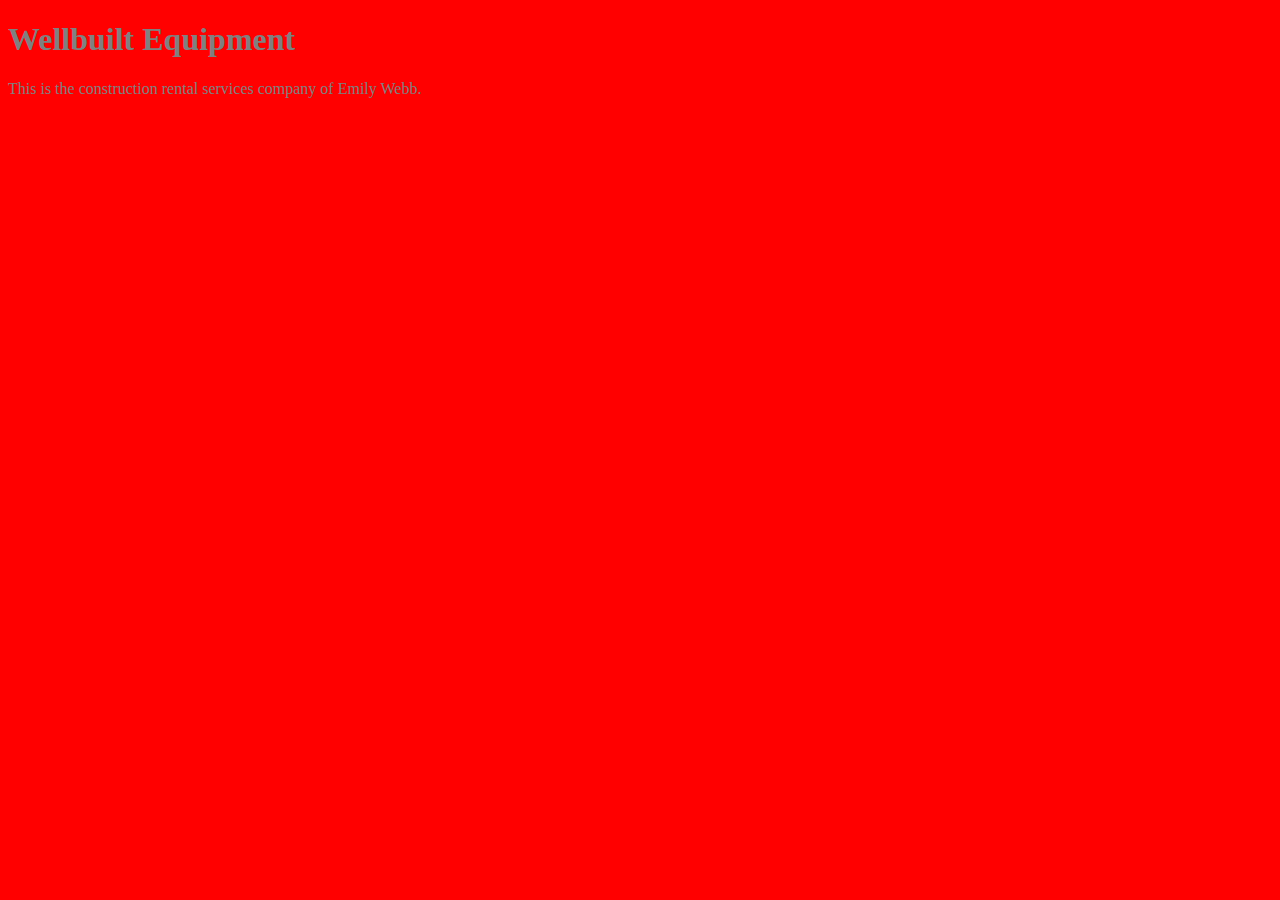
<file: unit_1/index.html>
<!DOCTYPE html>
<html>
	<head> 
	<title>Wellbuilt Equipment</title>
		<link rel="stylesheet" type="text/css" href="main.css">
	</head>


	<body>

		<h1>Wellbuilt Equipment</h1>

		<p>This is the construction rental services company of Emily Webb.</p>
	
	</body>
</html>
</file>
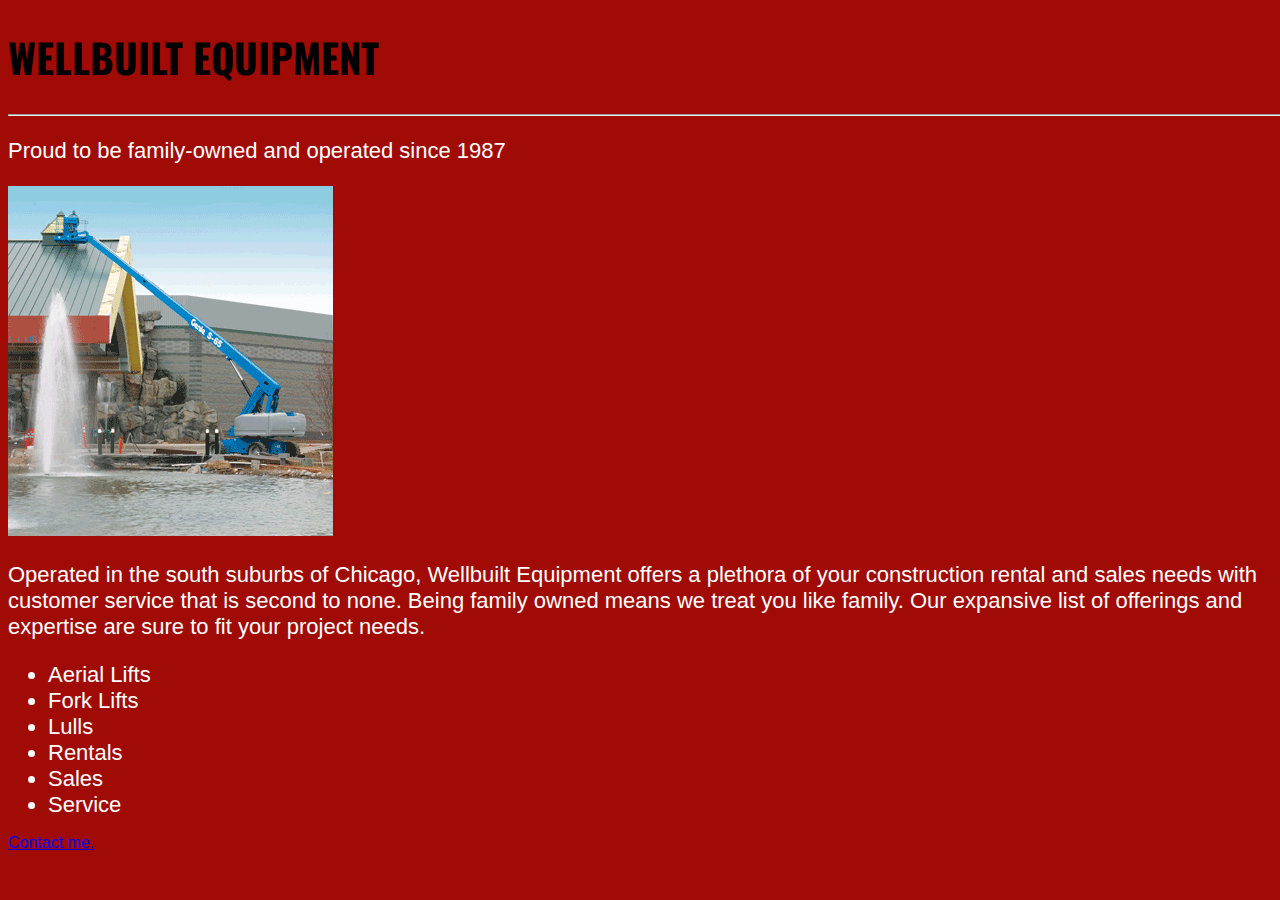
<file: unit_3/index.html>
<!DOCTYPE html>
<html>
	<head> 
	<title>Wellbuilt Equipment</title>
		<link rel="stylesheet" type="text/css" href="css/main.css">
	</head>


	<body>

		<h1>Wellbuilt Equipment</h1>
		<hr>
		<p>Proud to be family-owned and operated since 1987</p>
		<img src="images/Genie_group.gif">

		<p>Operated in the south suburbs of Chicago, Wellbuilt Equipment offers a plethora of your construction rental and sales needs with customer service that is second to none. Being family owned means we treat you like family. Our expansive list of offerings and expertise are sure to fit your project needs.</p>

		<ul>
			<li>Aerial Lifts</li>
			<li>Fork Lifts</li>
			<li>Lulls</li>
			<li>Rentals</li>
			<li>Sales</li>
			<li>Service</li>
		</ul>
	<a href="webbemily01@gmail.com">Contact me.</a>
	</body>
</html>
</file>
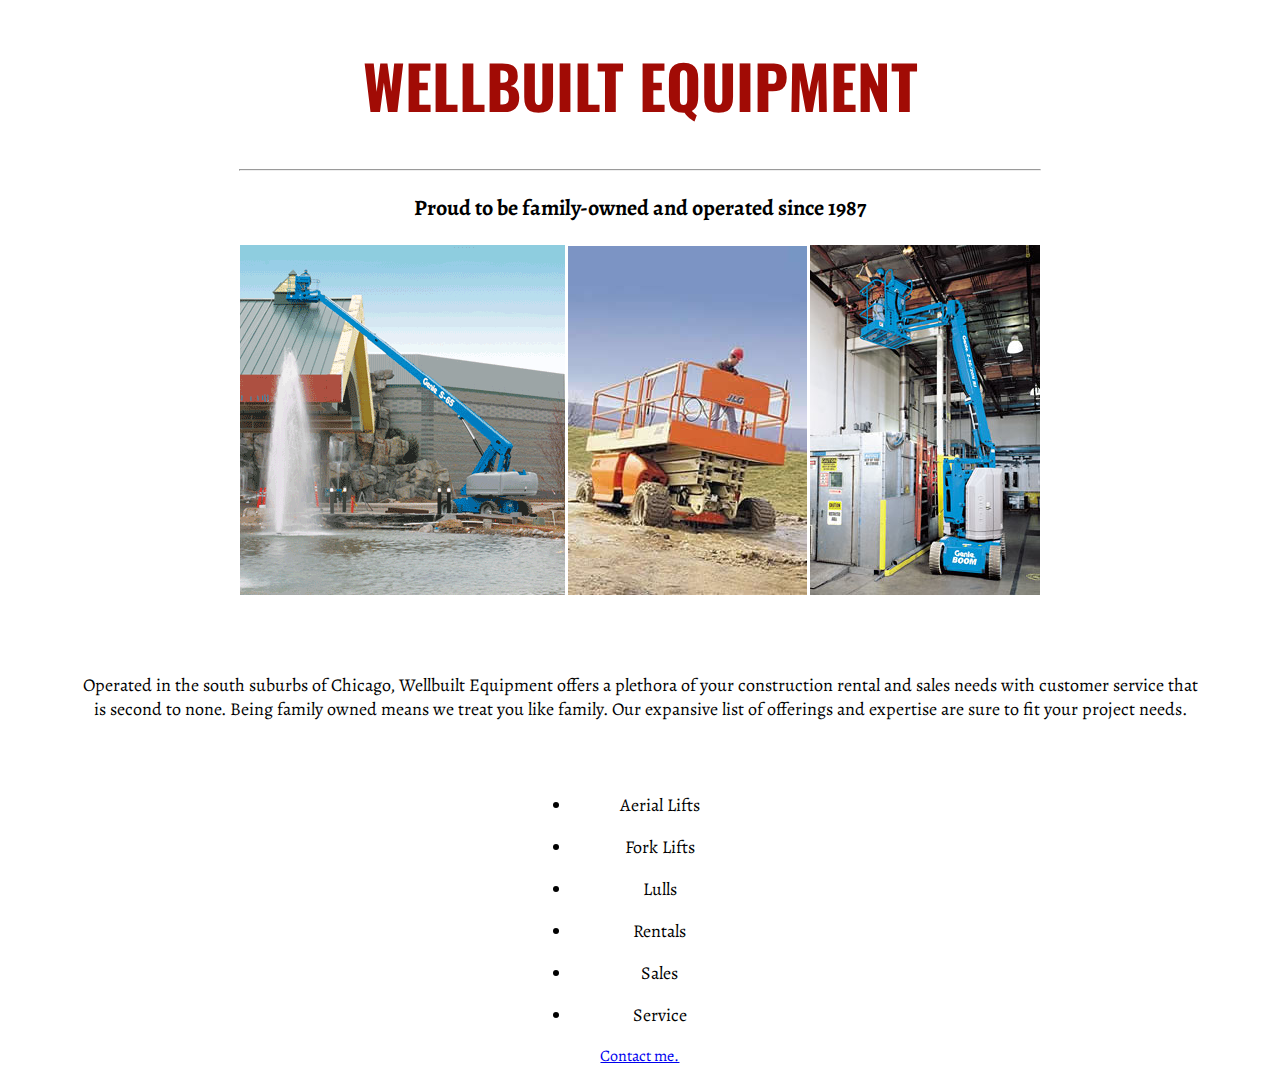
<file: unit_4/index.html>
<!DOCTYPE html>
<html>
	<head> 
	<title>Wellbuilt Equipment</title>
		<link rel="stylesheet" type="text/css" href="css/main.css">
	</head>


	<body>

		<h1>Wellbuilt Equipment</h1>
		<hr>
		<h2>Proud to be family-owned and operated since 1987</h2>
		<img src="images/Genie_group.gif">
		<img src="images/JLG Group.jpg">
		<img src="images/Genie group dc articulating.jpg">

		<p>Operated in the south suburbs of Chicago, Wellbuilt Equipment offers a plethora of your construction rental and sales needs with customer service that is second to none. Being family owned means we treat you like family. Our expansive list of offerings and expertise are sure to fit your project needs.</p>

<div style="width: 20%; margin-left: auto; margin-right: auto;">
		<ul>
			<li>Aerial Lifts</li>
			<li>Fork Lifts</li>
			<li>Lulls</li>
			<li>Rentals</li>
			<li>Sales</li>
			<li>Service</li>
		</ul>

	<a href="webbemily01@gmail.com">Contact me.</a>
	</body>
</html>
</file>
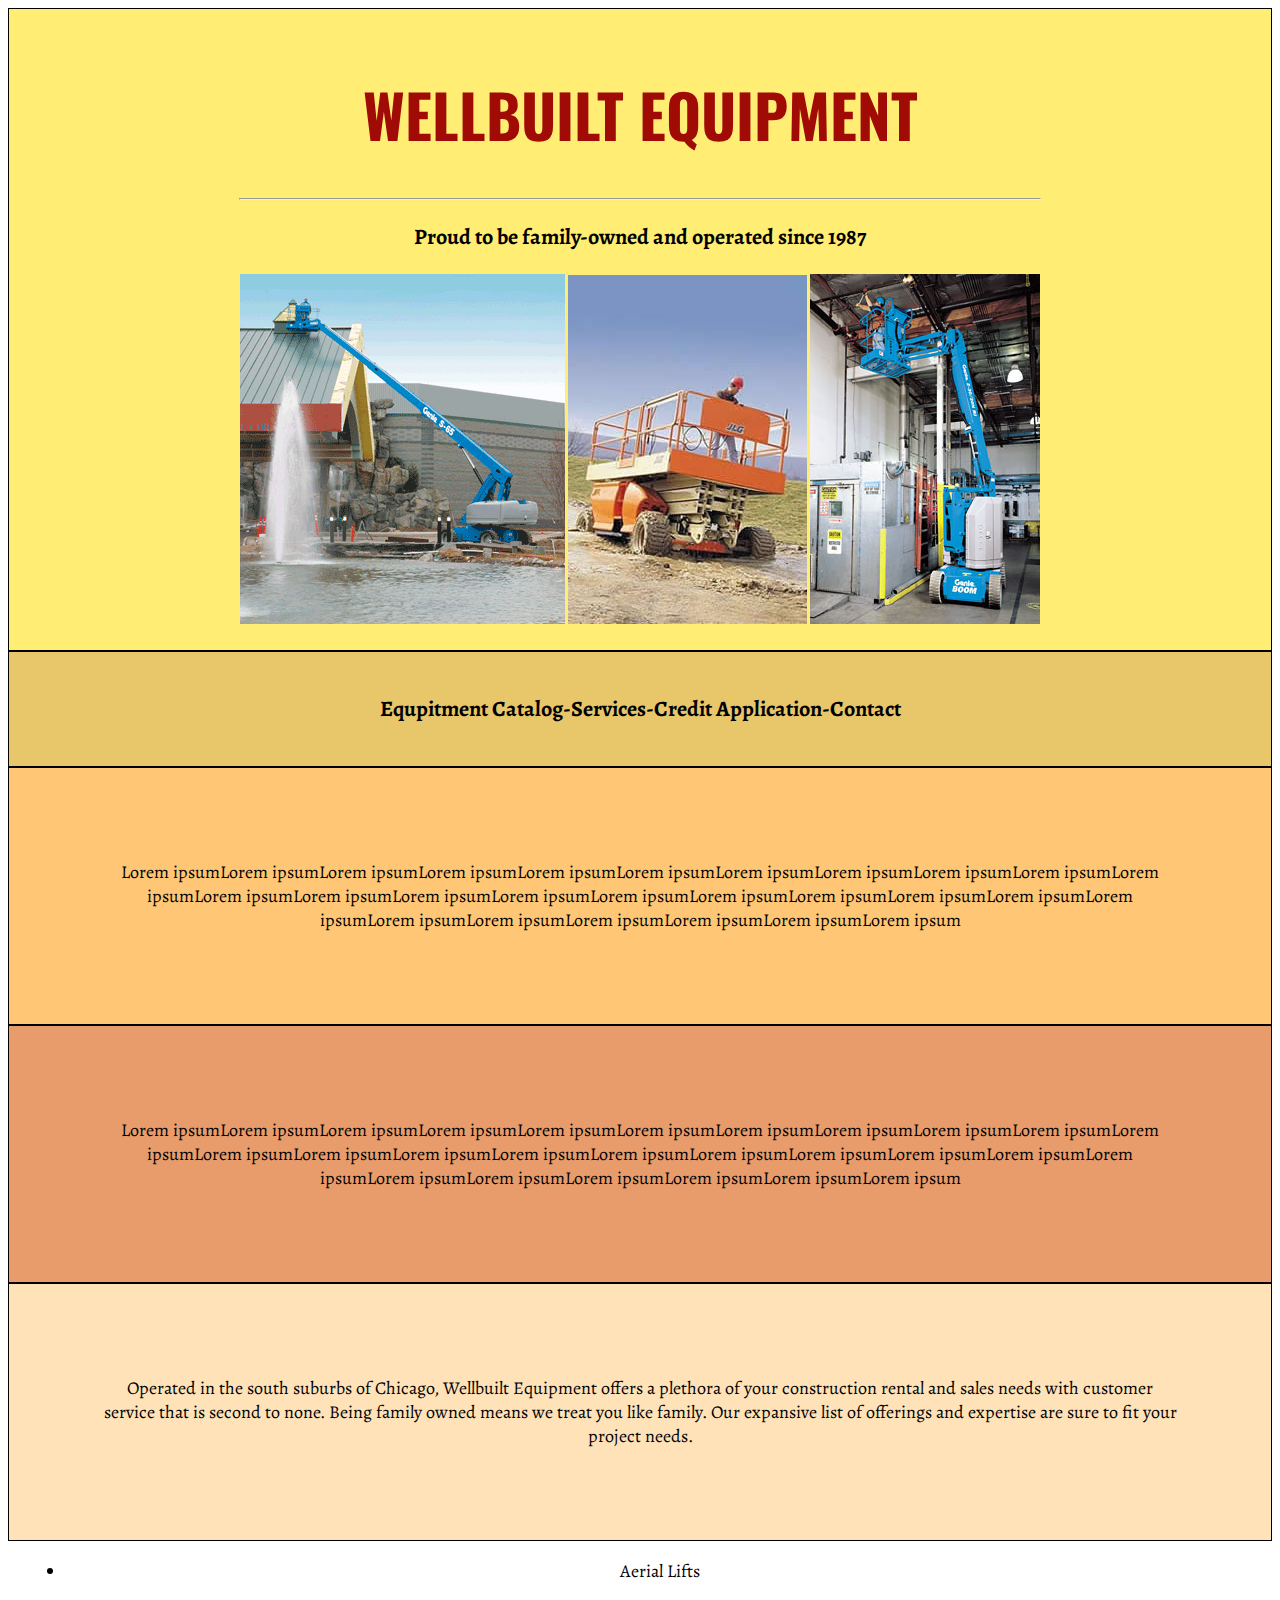
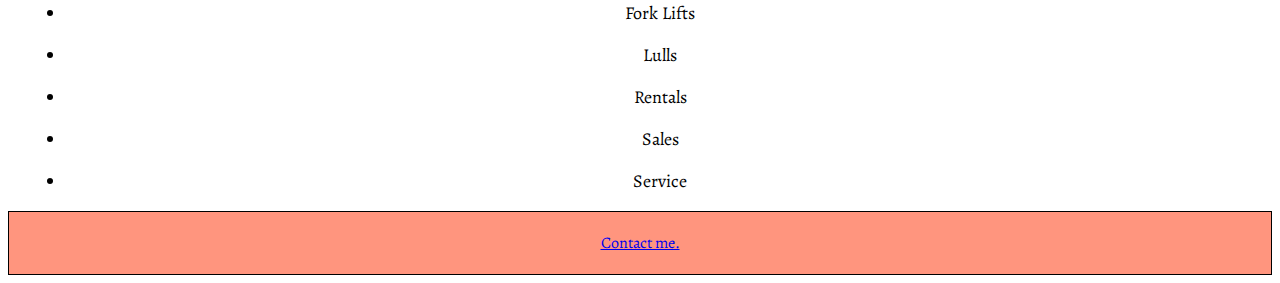
<file: unit_5/index.html>
<!DOCTYPE html>
<html>
	<head> 
	<title>Wellbuilt Equipment</title>
		<link rel="stylesheet" type="text/css" href="css/main.css">
	</head>


	<body>
		<div class="wrapper">
		<header>
		<h1>Wellbuilt Equipment</h1>
		<hr>
		<h2>Proud to be family-owned and operated since 1987</h2>
		<img src="images/Genie_group.gif">
		<img src="images/JLG Group.jpg">
		<img src="images/Genie group dc articulating.jpg">
		</header>

		<nav>
		<h2>Equpitment Catalog-Services-Credit Application-Contact</h2>
		</nav>

		<aside>
			<p>Lorem ipsumLorem ipsumLorem ipsumLorem ipsumLorem ipsumLorem ipsumLorem ipsumLorem ipsumLorem ipsumLorem ipsumLorem ipsumLorem ipsumLorem ipsumLorem ipsumLorem ipsumLorem ipsumLorem ipsumLorem ipsumLorem ipsumLorem ipsumLorem ipsumLorem ipsumLorem ipsumLorem ipsumLorem ipsumLorem ipsumLorem ipsum</p>
		</aside>

		<article>
			<p>Lorem ipsumLorem ipsumLorem ipsumLorem ipsumLorem ipsumLorem ipsumLorem ipsumLorem ipsumLorem ipsumLorem ipsumLorem ipsumLorem ipsumLorem ipsumLorem ipsumLorem ipsumLorem ipsumLorem ipsumLorem ipsumLorem ipsumLorem ipsumLorem ipsumLorem ipsumLorem ipsumLorem ipsumLorem ipsumLorem ipsumLorem ipsum</p>
		</article>

		<section id="intro">
		<p>Operated in the south suburbs of Chicago, Wellbuilt Equipment offers a plethora of your construction rental and sales needs with customer service that is second to none. Being family owned means we treat you like family. Our expansive list of offerings and expertise are sure to fit your project needs.</p>
		</section>

<div>
		<ul>
			<li>Aerial Lifts</li>
			<li>Fork Lifts</li>
			<li>Lulls</li>
			<li>Rentals</li>
			<li>Sales</li>
			<li>Service</li>
		</ul>
		<footer>
	<a href="webbemily01@gmail.com">Contact me.</a>
	</footer>
	</div>
	</body>
</html>
</file>
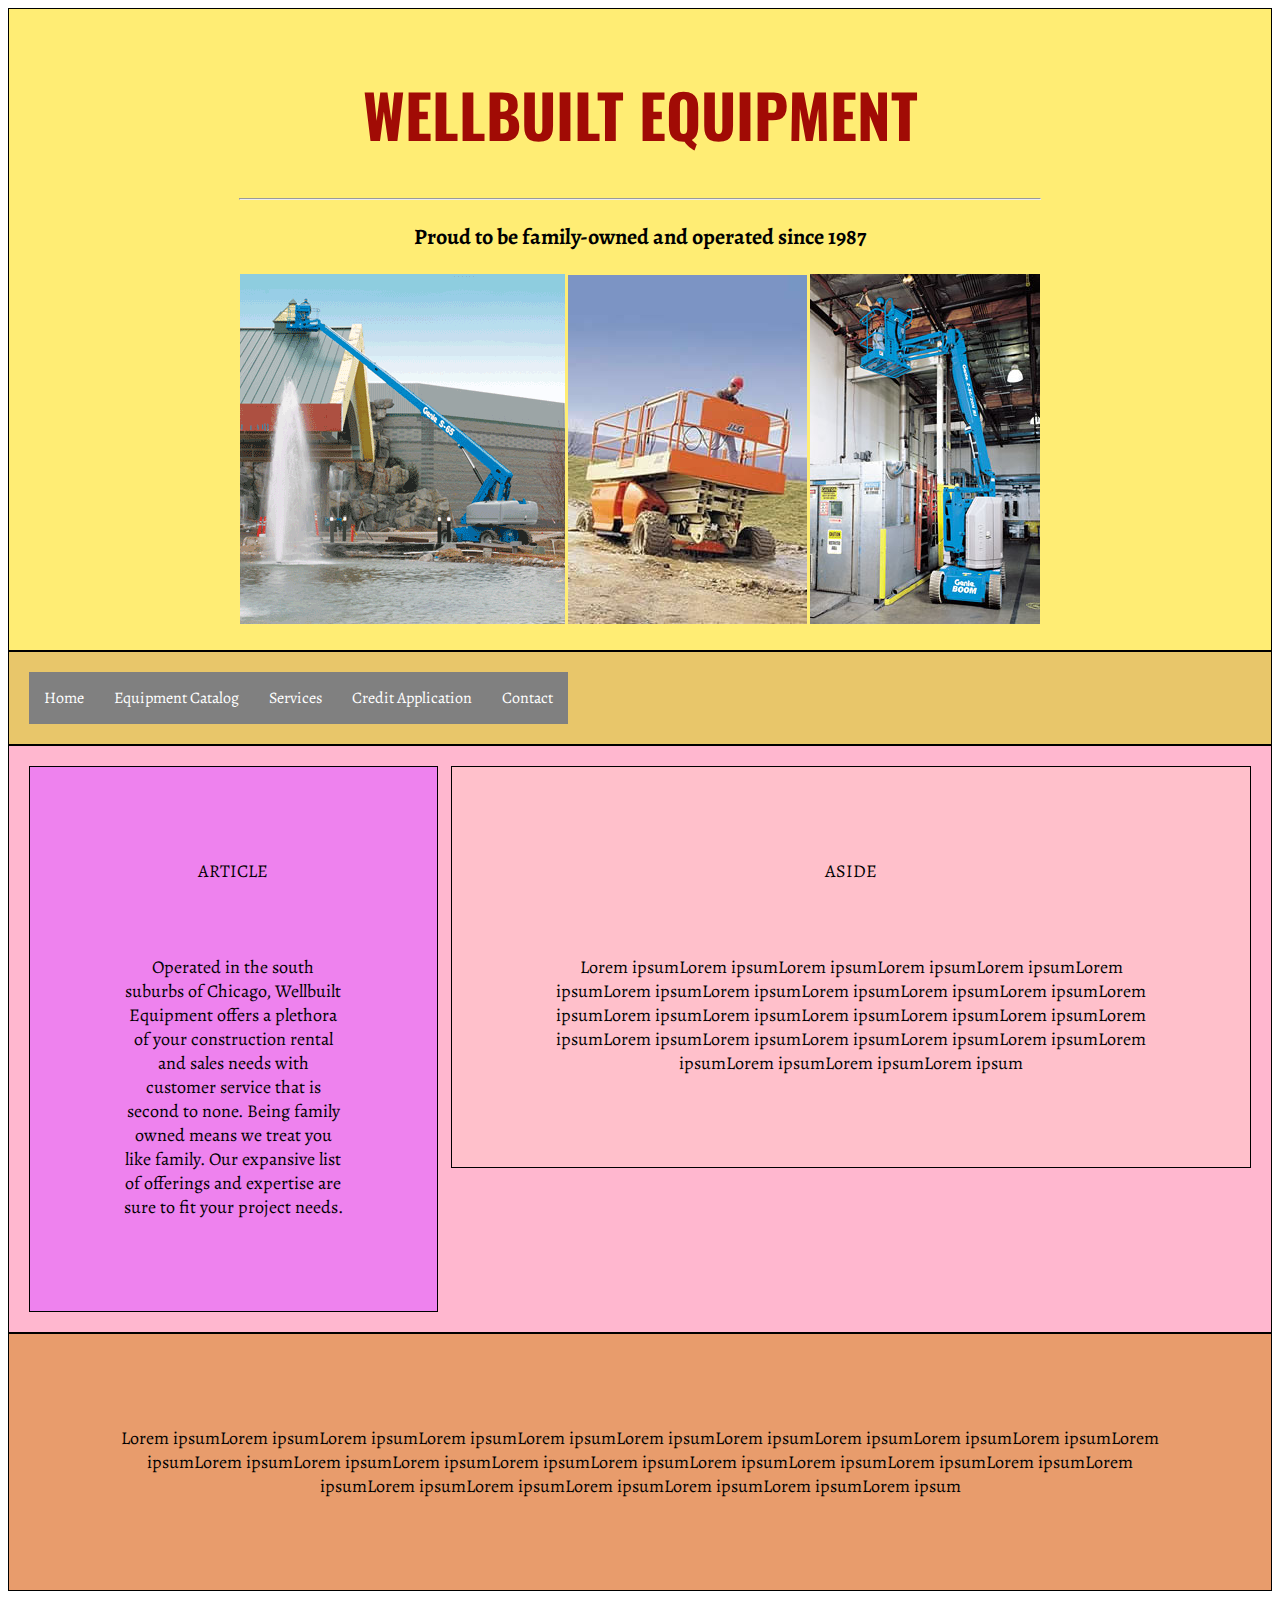
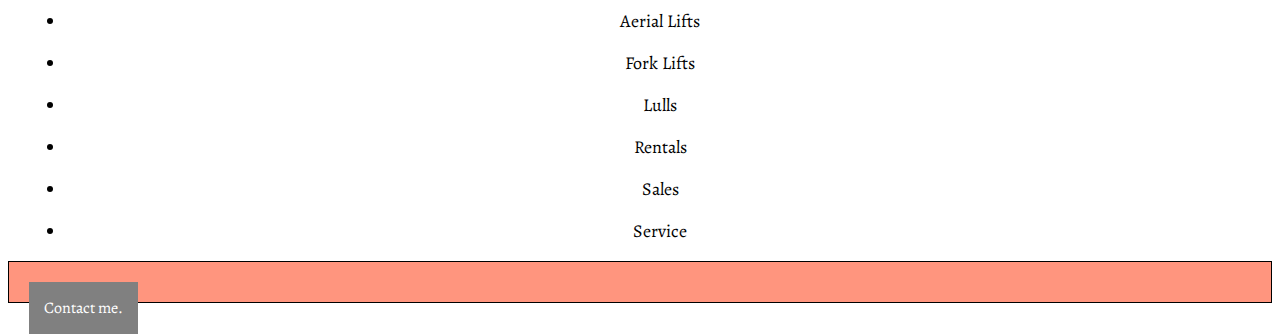
<file: unit_6/index.html>
<!DOCTYPE html>
<html>
	<head> 
	<title>Wellbuilt Equipment</title>
		<link rel="stylesheet" type="text/css" href="css/main.css">
	</head>


	<body>
		<div class="wrapper">
		<header>
		<h1>Wellbuilt Equipment</h1>
		<hr>
		<h2>Proud to be family-owned and operated since 1987</h2>
		<img src="images/Genie_group.gif">
		<img src="images/JLG Group.jpg">
		<img src="images/Genie group dc articulating.jpg">
		</header>

		<nav class= "clearfix">
		<a href="index.html">Home</a>
		<a href="catalog.html">Equipment Catalog</a>
		<a href="services.html">Services</a>
		<a href="credit.html">Credit Application</a>
		<a href="contact.html">Contact</a>
		</nav>
		

		<section id="two_column" class="clearfix">
		<aside id="right">
			<p>ASIDE</p>
			<p>Lorem ipsumLorem ipsumLorem ipsumLorem ipsumLorem ipsumLorem ipsumLorem ipsumLorem ipsumLorem ipsumLorem ipsumLorem ipsumLorem ipsumLorem ipsumLorem ipsumLorem ipsumLorem ipsumLorem ipsumLorem ipsumLorem ipsumLorem ipsumLorem ipsumLorem ipsumLorem ipsumLorem ipsumLorem ipsumLorem ipsumLorem ipsum</p>
		</aside>

		<article id="left">
		<p>ARTICLE</p>
		<p>Operated in the south suburbs of Chicago, Wellbuilt Equipment offers a plethora of your construction rental and sales needs with customer service that is second to none. Being family owned means we treat you like family. Our expansive list of offerings and expertise are sure to fit your project needs.</p>
		</article>
		</section>

		<article>
			<p>Lorem ipsumLorem ipsumLorem ipsumLorem ipsumLorem ipsumLorem ipsumLorem ipsumLorem ipsumLorem ipsumLorem ipsumLorem ipsumLorem ipsumLorem ipsumLorem ipsumLorem ipsumLorem ipsumLorem ipsumLorem ipsumLorem ipsumLorem ipsumLorem ipsumLorem ipsumLorem ipsumLorem ipsumLorem ipsumLorem ipsumLorem ipsum</p>
		</article>

<div>
		<ul>
			<li>Aerial Lifts</li>
			<li>Fork Lifts</li>
			<li>Lulls</li>
			<li>Rentals</li>
			<li>Sales</li>
			<li>Service</li>
		</ul>
		<footer>
	<a href="webbemily01@gmail.com">Contact me.</a>
	</footer>
	</div>
	</body>
</html>
</file>
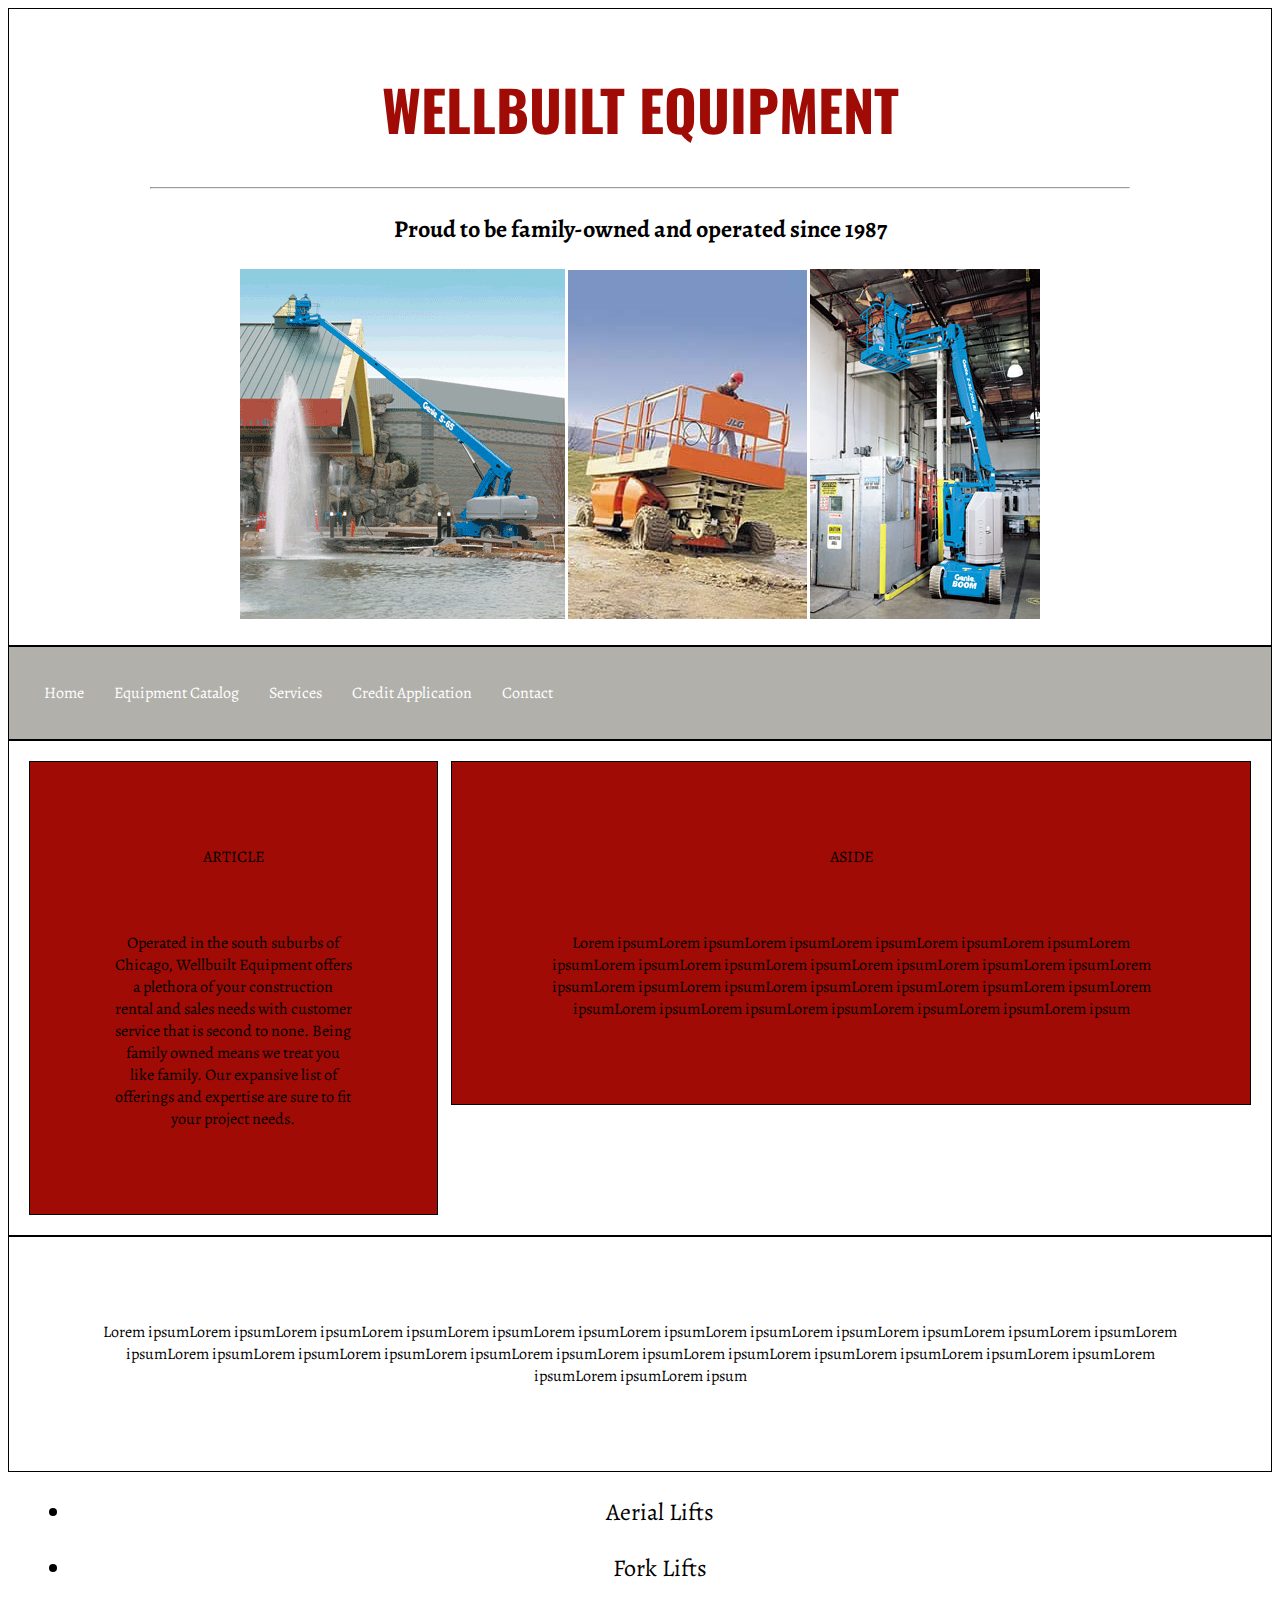
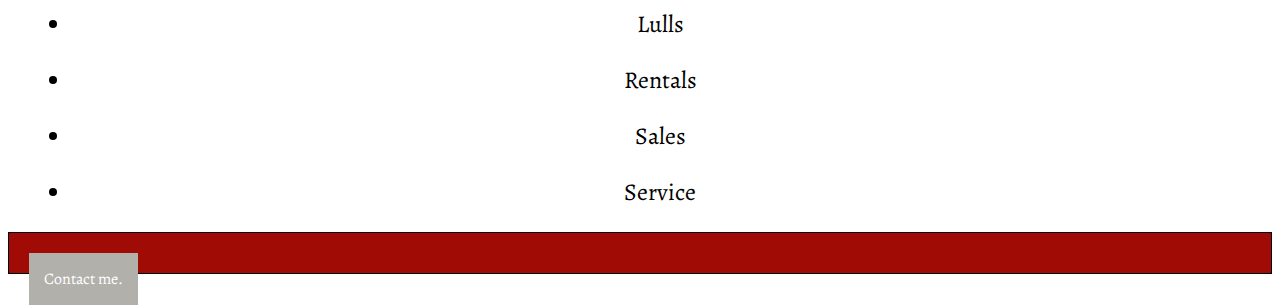
<file: unit_8/index.html>
<!DOCTYPE html>
<html>
	<head> 
	<title>Wellbuilt Equipment</title>
		<link rel="stylesheet" type="text/css" href="css/main.css">
		<meta name="viewport" content="width=device-width, initial-scale=1">
	</head>


	<body>
		<div class="wrapper">
		<header>
		<h1>Wellbuilt Equipment</h1>
		<hr>
		<h2>Proud to be family-owned and operated since 1987</h2>
		<img src="images/Genie_group.gif">
		<img src="images/JLG Group.jpg">
		<img src="images/Genie group dc articulating.jpg">
		</header>

		<nav class= "clearfix">
		<a href="index.html">Home</a>
		<a href="catalog.html">Equipment Catalog</a>
		<a href="services.html">Services</a>
		<a href="credit.html">Credit Application</a>
		<a href="contact.html">Contact</a>
		</nav>
		

		<section id="two_column" class="clearfix">
		<aside id="right">
			<p>ASIDE</p>
			<p>Lorem ipsumLorem ipsumLorem ipsumLorem ipsumLorem ipsumLorem ipsumLorem ipsumLorem ipsumLorem ipsumLorem ipsumLorem ipsumLorem ipsumLorem ipsumLorem ipsumLorem ipsumLorem ipsumLorem ipsumLorem ipsumLorem ipsumLorem ipsumLorem ipsumLorem ipsumLorem ipsumLorem ipsumLorem ipsumLorem ipsumLorem ipsum</p>
		</aside>

		<article id="left">
		<p>ARTICLE</p>
		<p>Operated in the south suburbs of Chicago, Wellbuilt Equipment offers a plethora of your construction rental and sales needs with customer service that is second to none. Being family owned means we treat you like family. Our expansive list of offerings and expertise are sure to fit your project needs.</p>
		</article>
		</section>

		<article>
			<p>Lorem ipsumLorem ipsumLorem ipsumLorem ipsumLorem ipsumLorem ipsumLorem ipsumLorem ipsumLorem ipsumLorem ipsumLorem ipsumLorem ipsumLorem ipsumLorem ipsumLorem ipsumLorem ipsumLorem ipsumLorem ipsumLorem ipsumLorem ipsumLorem ipsumLorem ipsumLorem ipsumLorem ipsumLorem ipsumLorem ipsumLorem ipsum</p>
		</article>

<div>
		<ul>
			<li>Aerial Lifts</li>
			<li>Fork Lifts</li>
			<li>Lulls</li>
			<li>Rentals</li>
			<li>Sales</li>
			<li>Service</li>
		</ul>
		<footer>
	<a href="webbemily01@gmail.com">Contact me.</a>
	</footer>
	</div>
	</body>
</html>
</file>
<file: unit_1/main.css>
body {
	background-color: red;
}

h1, p {
	color: gray;
}
</file>
<file: unit_3/css/main.css>
@import url(https://fonts.googleapis.com/css?family=Oswald);

body {
	background-color: #A10B05;
	text-align: left;
	font-family: Helvetica; 

}
h1 {
	font-size: 40px;
	font-weight: bold;
	color: #000000;
	text-transform: uppercase;
	font-family: 'Oswald', sans-serif;
}
p, li {
	color: white;
	font-size: 22px;
}
hr {
	width: 1500px;

}
</file>
<file: unit_4/css/main.css>
@import url(https://fonts.googleapis.com/css?family=Oswald);
@import url(https://fonts.googleapis.com/css?family=Alegreya);

body {
	background-color: white;
	text-align: center;
    font-family: 'Alegreya', serif;
}
h1 {
	font-size: 60px;
	font-weight: bold;
	color: #A10B05;
	text-transform: uppercase;
	font-family: 'Oswald', sans-serif;
	text-align: center;
}

h2 {
	color: black;
	font-size: 22px;
	margin: 1em;
}

p {
	color: black;
	font-size: 18px;
	margin: 4em;
	text-align: center;
}
li {
	color: black;
	font-size: 18px;
	margin: 1em;
	text-align: center;
}
hr {
	width: 800px;

}
</file>
<file: unit_5/css/main.css>
@import url(https://fonts.googleapis.com/css?family=Oswald);
@import url(https://fonts.googleapis.com/css?family=Alegreya);

body {
	background-color: white;
	text-align: center;
    font-family: 'Alegreya', serif;
}
h1 {
	font-size: 60px;
	font-weight: bold;
	color: #A10B05;
	text-transform: uppercase;
	font-family: 'Oswald', sans-serif;
	text-align: center;
}

h2 {
	color: black;
	font-size: 22px;
	margin: 1em;
}

p {
	color: black;
	font-size: 18px;
	margin: 4em;
	text-align: center;
}
li {
	color: black;
	font-size: 18px;
	margin: 1em;
	text-align: center;
}
hr {
	width: 800px;

}
header {
	background-color: #FFED74;
	border: 1px black solid;
	padding: 20px;
}
nav {
	background-color: #E8C66A;
	border: 1px black solid;
	padding: 20px;
}
aside {
	background-color: #FFC675;
	border: 1px black solid;
	padding: 20px;
}
article {
	background-color: #E89C6C;
	border: 1px black solid;
	padding: 20px;
}
footer {
	background-color: #FF957E;
	border: 1px black solid;
	padding: 20px;
}
section {
	background-color: #FFE2B8;
	border: 1px black solid;
	padding: 20px;
}
</file>
<file: unit_6/css/main.css>
@import url(https://fonts.googleapis.com/css?family=Oswald);
@import url(https://fonts.googleapis.com/css?family=Alegreya);

body {
	background-color: white;
	text-align: center;
    font-family: 'Alegreya', serif;
}
h1 {
	font-size: 60px;
	font-weight: bold;
	color: #A10B05;
	text-transform: uppercase;
	font-family: 'Oswald', sans-serif;
	text-align: center;
}

h2 {
	color: black;
	font-size: 22px;
	margin: 1em;
}

p {
	color: black;
	font-size: 18px;
	margin: 4em;
	text-align: center;
}
li {
	color: black;
	font-size: 18px;
	margin: 1em;
	text-align: center;
}
hr {
	width: 800px;

}
header {
	background-color: #FFED74;
	border: 1px black solid;
	padding: 20px;
}
nav {
	background-color: #E8C66A;
	border: 1px black solid;
	padding: 20px;
}

a {
	background-color: grey;
	text-decoration: none;
	color: white;
	float: left;
	display: block;
	padding: 15px;
}

a:hover {
	background-color: red;
}

aside {
	background-color: #FFC675;
	border: 1px black solid;
	padding: 20px;
}
article {
	background-color: #E89C6C;
	border: 1px black solid;
	padding: 20px;
}
footer {
	background-color: #FF957E;
	border: 1px black solid;
	padding: 20px;
}

#two_column {
	background-color: #FFB7CF;
	border: 1px black solid;
	padding: 20px;
}

#left {
	background-color: violet;
	border: 1px black solid;
	padding: 20px;
	float: left;
	width: 30%;
}

#right {
	background-color: pink;
	border: 1px black solid;
	padding: 20px;
	float: right;
	width: 62%;
}

section {
	background-color: #FFE2B8;
	border: 1px black solid;
	padding: 20px;
}

.clearfix:after {
	visibility: hidden;
	display: block;
	font-size: 0;
	content: " ";
	clear: both;
	height: 0;

}
</file>
<file: unit_8/css/main.css>
@import url(https://fonts.googleapis.com/css?family=Oswald);
@import url(https://fonts.googleapis.com/css?family=Alegreya);

body {
	background-color: white;
	text-align: center;
    font-family: 'Alegreya', serif;
}
h1 {
	font-size: 3.5em;
	font-weight: bold;
	color: #A10B05;
	text-transform: uppercase;
	font-family: 'Oswald', sans-serif;
	text-align: center;
}

h2 {
	color: black;
	font-size: 1.5em;
	margin: 1em;
}

p {
	color: black;
	font-size: 1em;
	margin: 4em;
	text-align: center;
}
li {
	color: black;
	font-size: 1.5em;
	margin: 1em;
	text-align: center;
}
hr {
	width: 80%;

}
header {
	background-color: white;
	border: 1px black solid;
	padding: 20px;
}
nav {
	background-color: #B1B0AB;
	border: 1px black solid;
	padding: 20px;
}

a {
	background-color: #B1B0AB;
	text-decoration: none;
	color: white;
	float: left;
	display: block;
	padding: 15px;
}

a:hover {
	background-color: #A10B05;
}

aside {
	background-color: white;
	border: 1px black solid;
	padding: 20px;
}
article {
	background-color: white;
	border: 1px black solid;
	padding: 20px;
}
footer {
	background-color: #A10B05;
	border: 1px black solid;
	padding: 20px;
}

#two_column {
	background-color: white;
	border: 1px black solid;
	padding: 20px;
}

#left {
	background-color: #A10B05;
	border: 1px black solid;
	padding: 20px;
	float: left;
	width: 30%;
}

#right {
	background-color: #A10B05;
	border: 1px black solid;
	padding: 20px;
	float: right;
	width: 62%;
}

section {
	background-color: white;
	border: 1px black solid;
	padding: 20px;
}

.clearfix:after {
	visibility: hidden;
	display: block;
	font-size: 0;
	content: " ";
	clear: both;
	height: 0;

}

@media screen only and (min-width: 300px) {

 #left {
	font-size: .8em;
	float: none;
} 
  h1, nav {
    display: block;
    text-align: center;
  }
}
</file>
